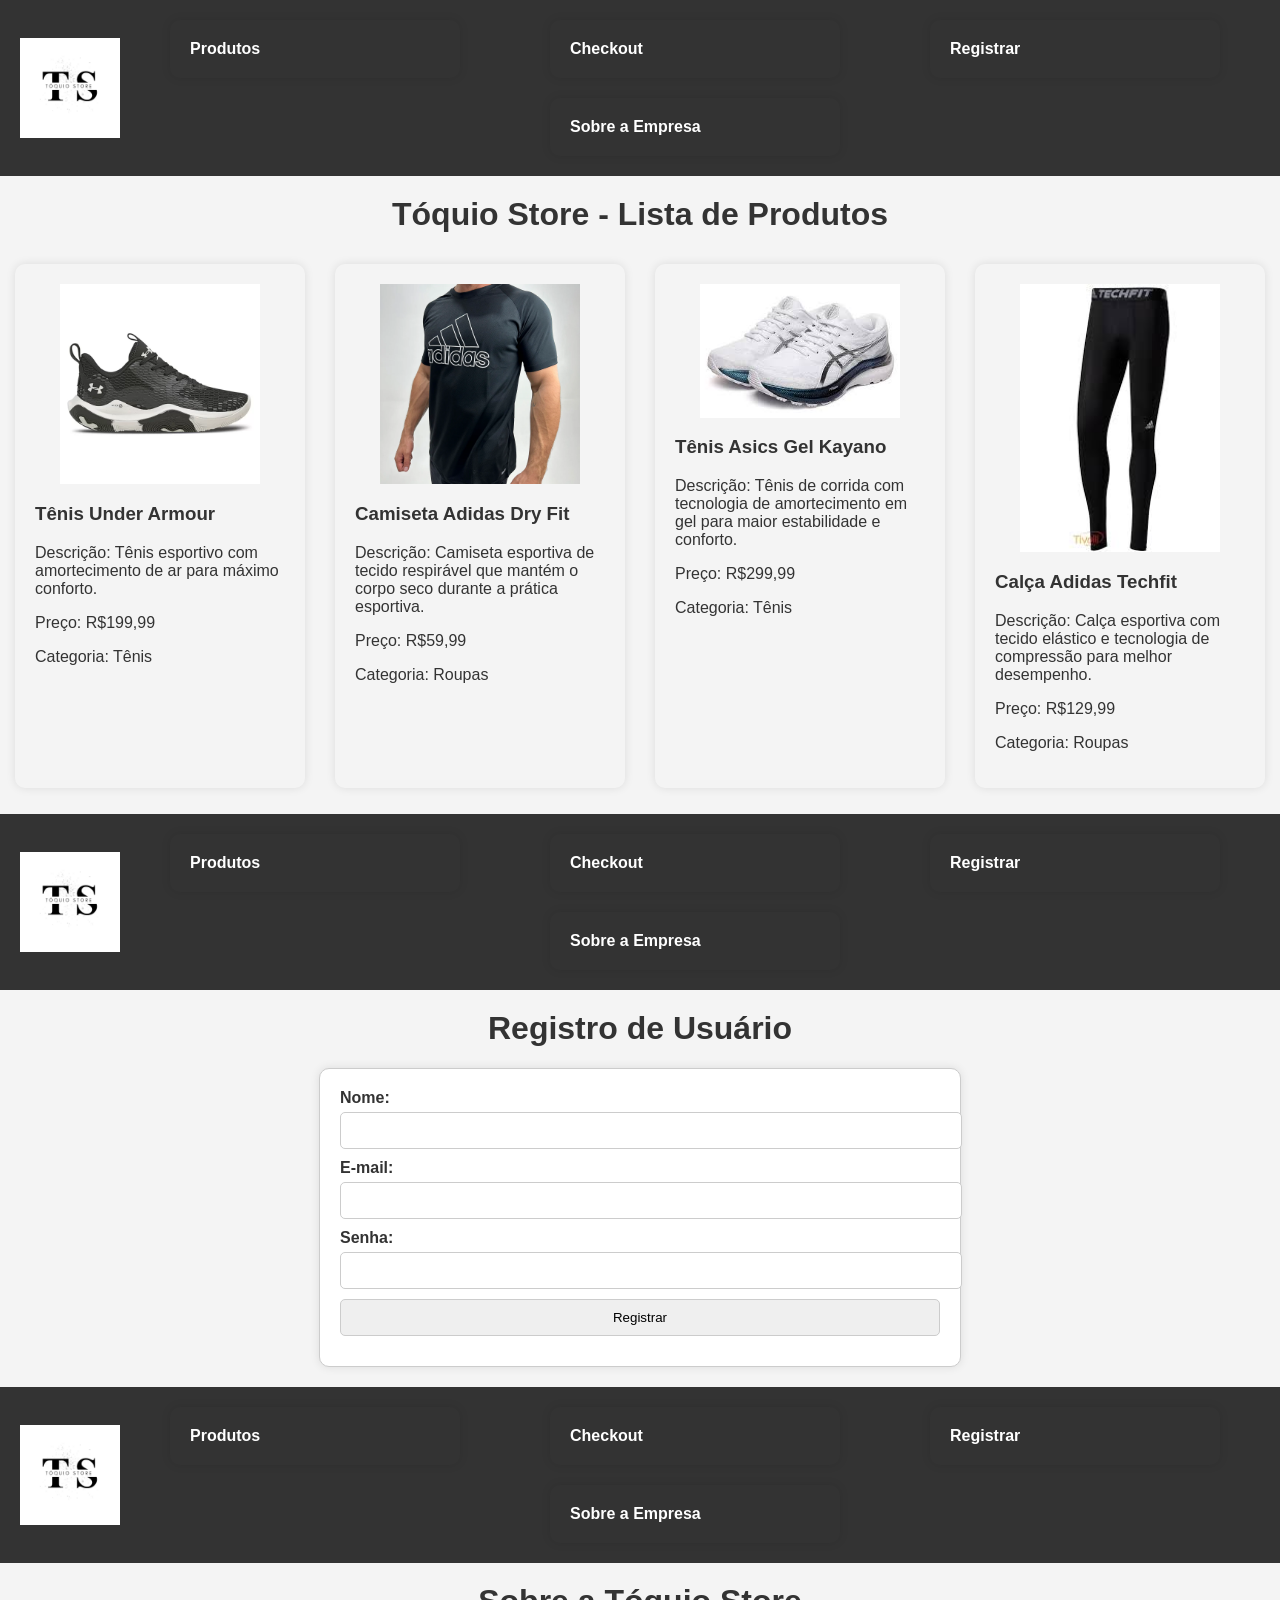
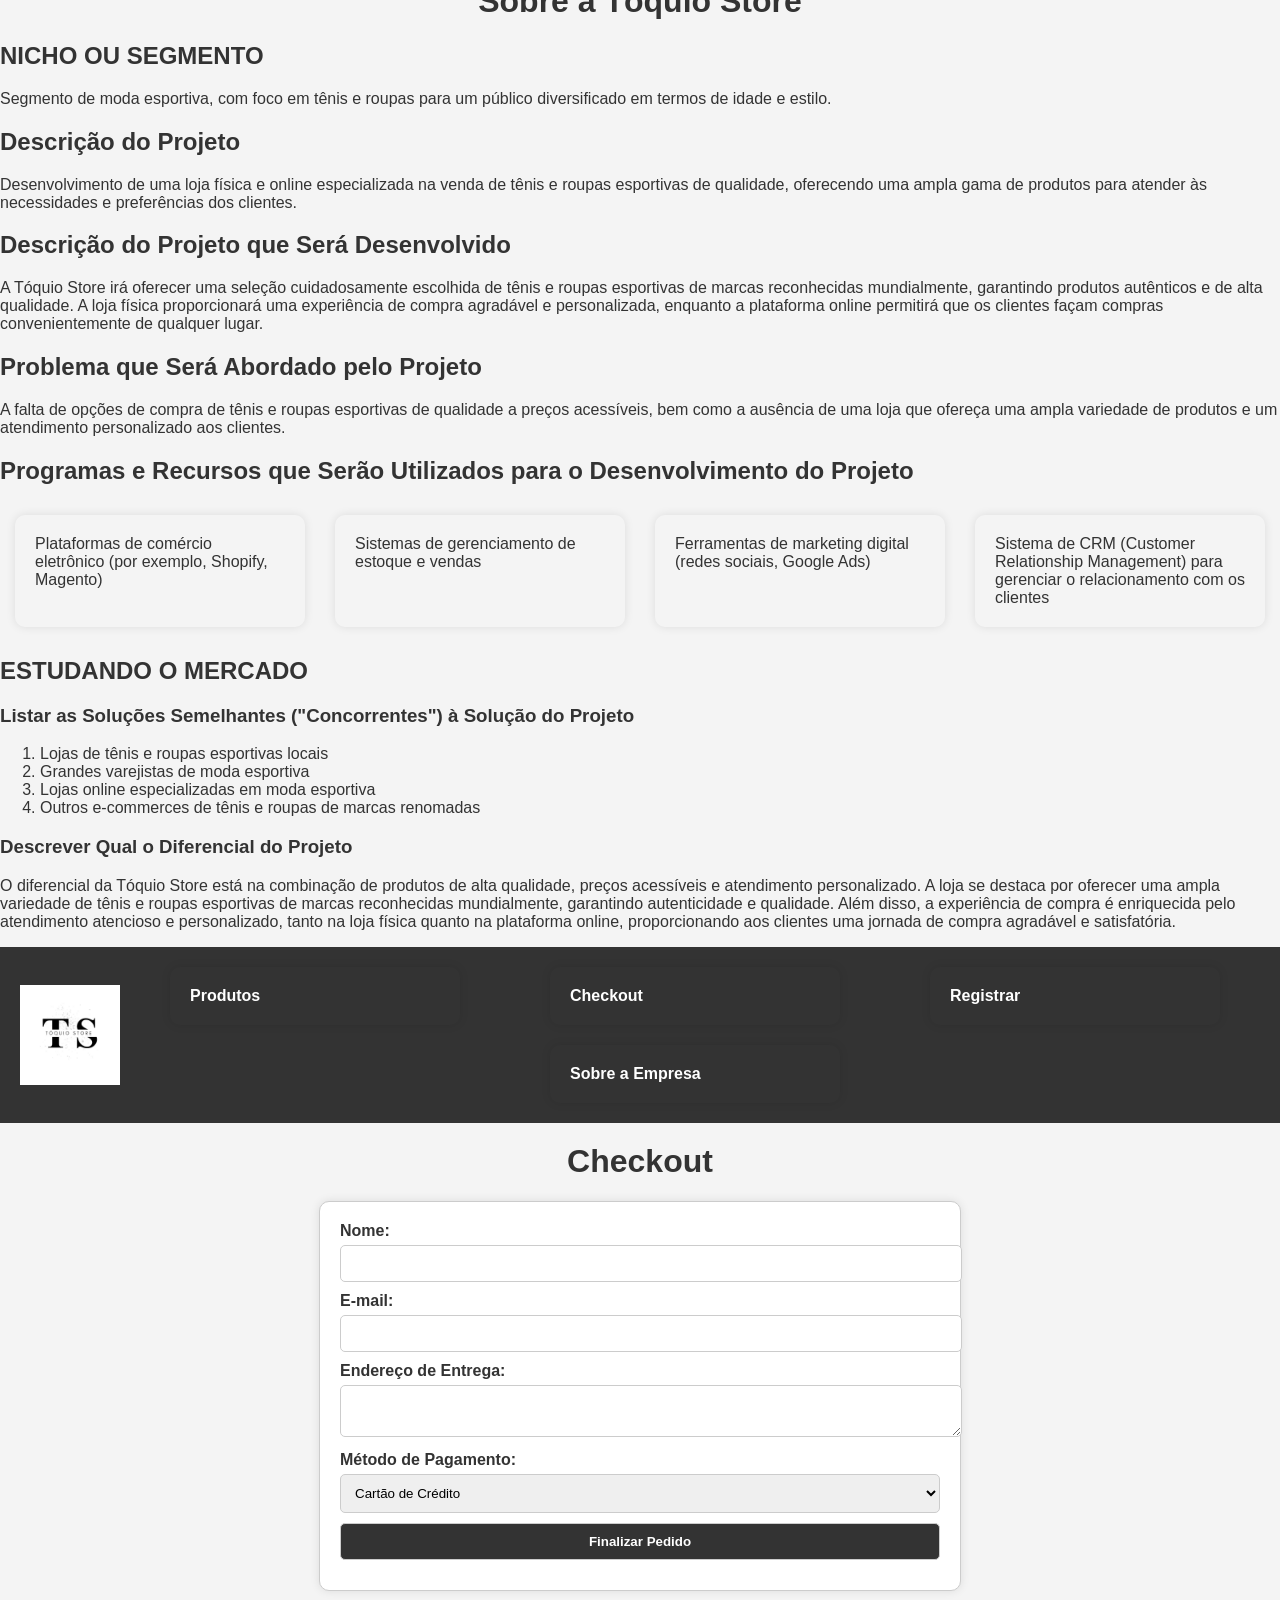
<file: Toquio store/index.html>
<!DOCTYPE html>
<html lang="pt-br">
<head>
    <meta charset="UTF-8">
    <meta name="viewport" content="width=device-width, initial-scale=1.0">
    <title>Tóquio Store - Lista de Produtos</title>
    <link rel="stylesheet" href="styles.css">
    <script src="projeto Toquiojavascript.js" defer></script>
</head>
<body>
    <header>
        <img src="logo.png" alt="Logo Tóquio Store" class="logo">
        <nav>
            <ul>
                <li><a href="index.html">Produtos</a></li>
                <li><a href="checkout.html">Checkout</a></li>
                <li><a href="register.html">Registrar</a></li>
                <li><a href="about.html">Sobre a Empresa</a></li>
            </ul>
        </nav>
    </header>
    
    <h1>Tóquio Store - Lista de Produtos</h1>
    
    <ul>
        <li>
            <img src="tennis1.jpg" alt="Tênis 1" width="200">
            <h3>Tênis Under Armour</h3>
            <p>Descrição: Tênis esportivo com amortecimento de ar para máximo conforto.</p>
            <p>Preço: R$199,99</p>
            <p>Categoria: Tênis</p>
        </li>
        
        <li>
            <img src="clothes1.jpg" alt="Roupas 1" width="200">
            <h3>Camiseta Adidas Dry Fit</h3>
            <p>Descrição: Camiseta esportiva de tecido respirável que mantém o corpo seco durante a prática esportiva.</p>
            <p>Preço: R$59,99</p>
            <p>Categoria: Roupas</p>
        </li>
        
        <li>
            <img src="tennis2.jpg" alt="Tênis 2" width="200">
            <h3>Tênis Asics Gel Kayano</h3>
            <p>Descrição: Tênis de corrida com tecnologia de amortecimento em gel para maior estabilidade e conforto.</p>
            <p>Preço: R$299,99</p>
            <p>Categoria: Tênis</p>
        </li>
        
        <li>
            <img src="clothes2.jpg" alt="Roupas 2" width="200">
            <h3>Calça Adidas Techfit</h3>
            <p>Descrição: Calça esportiva com tecido elástico e tecnologia de compressão para melhor desempenho.</p>
            <p>Preço: R$129,99</p>
            <p>Categoria: Roupas</p>
        </li>
    </ul>
</body>
</html>
<!DOCTYPE html>
<html lang="pt-br">
<head>
    <meta charset="UTF-8">
    <meta name="viewport" content="width=device-width, initial-scale=1.0">
    <title>Registro de Usuário - Tóquio Store</title>
    <link rel="stylesheet" href="styles.css">
    <script src="projeto Toquiojavascript.js" defer></script>
</head>
<body>
    <header>
        <img src="logo.png" alt="Logo Tóquio Store" class="logo">
        <nav>
            <ul>
                <li><a href="index.html">Produtos</a></li>
                <li><a href="checkout.html">Checkout</a></li>
                <li><a href="register.html">Registrar</a></li>
                <li><a href="about.html">Sobre a Empresa</a></li>
            </ul>
        </nav>
    </header>
    
    <h1>Registro de Usuário</h1>
    <form action="/register" method="POST">
      <label for="name">Nome:</label>
      <input type="text" id="name" name="name" required><br>
      <label for="email">E-mail:</label>
      <input type="email" id="email" name="email" required><br>
      <label for="password">Senha:</label>
      <input type="password" id="password" name="password" required><br>
      <input type="submit" value="Registrar">
    </form>
</body>
</html>
<!DOCTYPE html>
<html lang="pt-br">
<head>
    <meta charset="UTF-8">
    <meta name="viewport" content="width=device-width, initial-scale=1.0">
    <title>Sobre a Empresa - Tóquio Store</title>
    <link rel="stylesheet" href="styles.css">
    <script src="projeto Toquiojavascript.js" defer></script>
</head>
<body>
    <header>
        <img src="logo.png" alt="Logo Tóquio Store" class="logo">
        <nav>
            <ul>
                <li><a href="index.html">Produtos</a></li>
                <li><a href="checkout.html">Checkout</a></li>
                <li><a href="register.html">Registrar</a></li>
                <li><a href="about.html">Sobre a Empresa</a></li>
            </ul>
        </nav>
    </header>
    
    <h1>Sobre a Tóquio Store</h1>
    <section>
        <h2>NICHO OU SEGMENTO</h2>
        <p>Segmento de moda esportiva, com foco em tênis e roupas para um público diversificado em termos de idade e estilo.</p>

        <h2>Descrição do Projeto</h2>
        <p>Desenvolvimento de uma loja física e online especializada na venda de tênis e roupas esportivas de qualidade, oferecendo uma ampla gama de produtos para atender às necessidades e preferências dos clientes.</p>

        <h2>Descrição do Projeto que Será Desenvolvido</h2>
        <p>A Tóquio Store irá oferecer uma seleção cuidadosamente escolhida de tênis e roupas esportivas de marcas reconhecidas mundialmente, garantindo produtos autênticos e de alta qualidade. A loja física proporcionará uma experiência de compra agradável e personalizada, enquanto a plataforma online permitirá que os clientes façam compras convenientemente de qualquer lugar.</p>

        <h2>Problema que Será Abordado pelo Projeto</h2>
        <p>A falta de opções de compra de tênis e roupas esportivas de qualidade a preços acessíveis, bem como a ausência de uma loja que ofereça uma ampla variedade de produtos e um atendimento personalizado aos clientes.</p>

        <h2>Programas e Recursos que Serão Utilizados para o Desenvolvimento do Projeto</h2>
        <ul>
            <li>Plataformas de comércio eletrônico (por exemplo, Shopify, Magento)</li>
            <li>Sistemas de gerenciamento de estoque e vendas</li>
            <li>Ferramentas de marketing digital (redes sociais, Google Ads)</li>
            <li>Sistema de CRM (Customer Relationship Management) para gerenciar o relacionamento com os clientes</li>
        </ul>

        <h2>ESTUDANDO O MERCADO</h2>

        <h3>Listar as Soluções Semelhantes ("Concorrentes") à Solução do Projeto</h3>
        <ol>
            <li>Lojas de tênis e roupas esportivas locais</li>
            <li>Grandes varejistas de moda esportiva</li>
            <li>Lojas online especializadas em moda esportiva</li>
            <li>Outros e-commerces de tênis e roupas de marcas renomadas</li>
        </ol>

        <h3>Descrever Qual o Diferencial do Projeto</h3>
        <p>O diferencial da Tóquio Store está na combinação de produtos de alta qualidade, preços acessíveis e atendimento personalizado. A loja se destaca por oferecer uma ampla variedade de tênis e roupas esportivas de marcas reconhecidas mundialmente, garantindo autenticidade e qualidade. Além disso, a experiência de compra é enriquecida pelo atendimento atencioso e personalizado, tanto na loja física quanto na plataforma online, proporcionando aos clientes uma jornada de compra agradável e satisfatória.</p>
    </section>
</body>
</html>

<!DOCTYPE html>
<html lang="pt-br">
<head>
    <meta charset="UTF-8">
    <meta name="viewport" content="width=device-width, initial-scale=1.0">
    <title>Checkout - Tóquio Store</title>
    <link rel="stylesheet" href="styles.css">
    <script src="projeto Toquiojavascript.js" defer></script>
</head>
<body>
    <header>
        <img src="logo.png" alt="Logo Tóquio Store" class="logo">
        <nav>
            <ul>
                <li><a href="index.html">Produtos</a></li>
                <li><a href="checkout.html">Checkout</a></li>
                <li><a href="register.html">Registrar</a></li>
                <li><a href="about.html">Sobre a Empresa</a></li>
            </ul>
        </nav>
    </header>
    
    <h1>Checkout</h1>
    <form id="checkout-form">
      <label for="name">Nome:</label>
      <input type="text" id="name" name="name" required>
      
      <label for="email">E-mail:</label>
      <input type="email" id="email" name="email" required>
      
      <label for="address">Endereço de Entrega:</label>
      <textarea id="address" name="address" required></textarea>
      
      <label for="payment-method">Método de Pagamento:</label>
      <select id="payment-method" name="payment-method" required>
        <option value="credit-card">Cartão de Crédito</option>
        <option value="debit-card">Cartão de Débito</option>
        <option value="paypal">PayPal</option>
      </select>
      
      <!-- Campos adicionais para informações do cartão de crédito, débito e PayPal -->

      <button type="submit">Finalizar Pedido</button>
    </form>
</body>
</html>
</file>
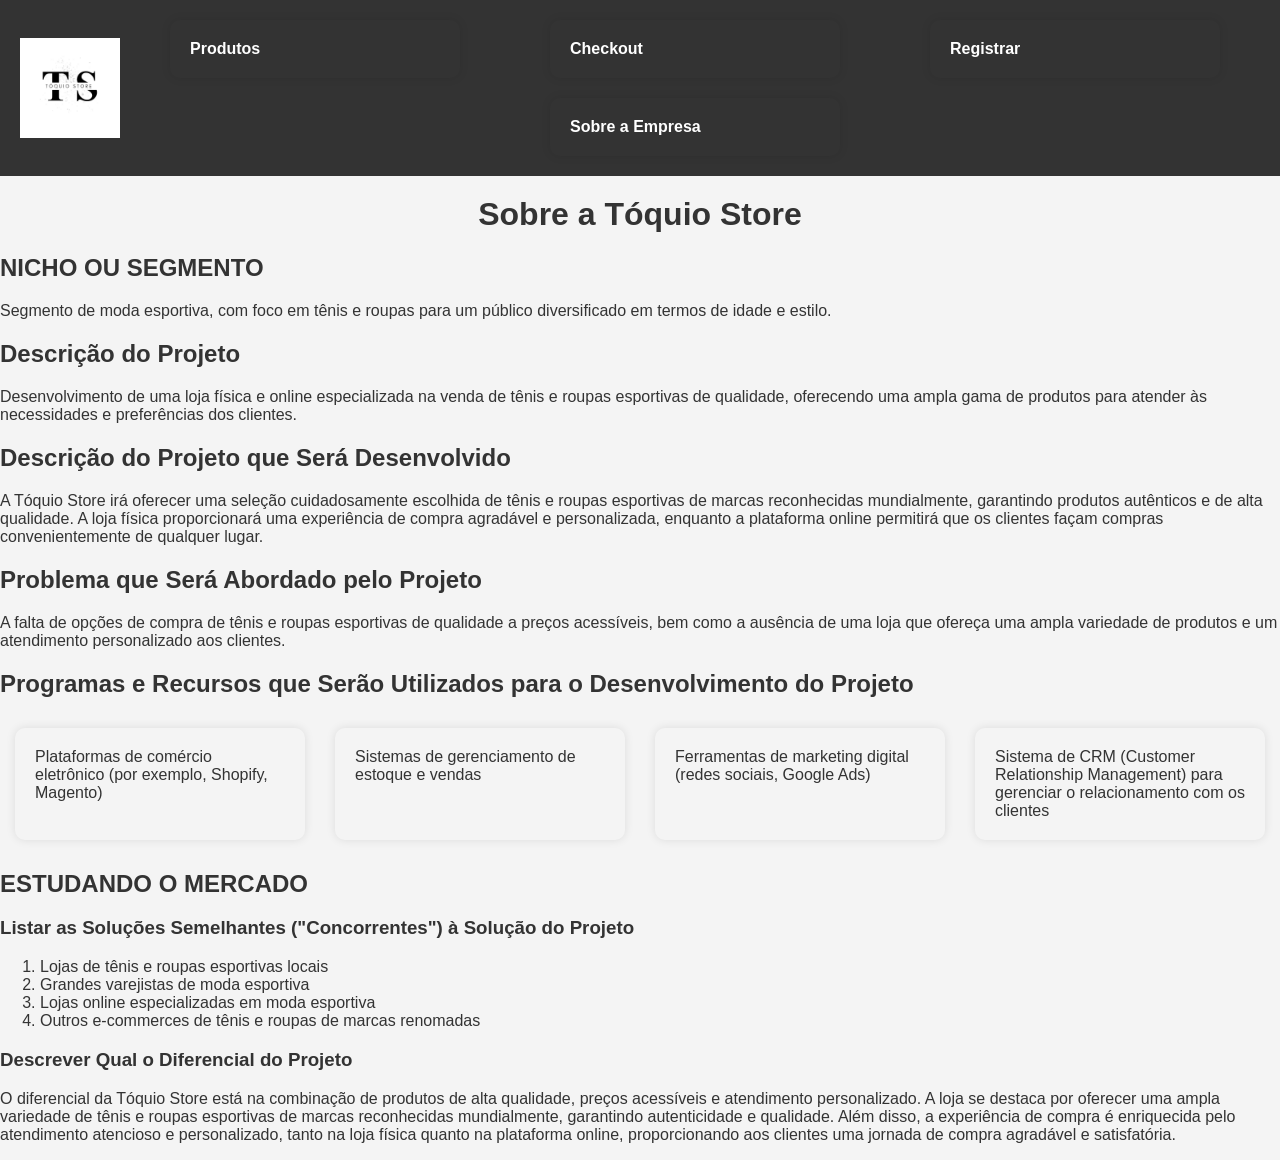
<file: Toquio store/about.html>
<!DOCTYPE html>
<html lang="pt-br">
<head>
    <meta charset="UTF-8">
    <meta name="viewport" content="width=device-width, initial-scale=1.0">
    <title>Sobre a Empresa - Tóquio Store</title>
    <link rel="stylesheet" href="styles.css">
    <script src="projeto Toquiojavascript.js" defer></script>
</head>
<body>
    <header>
        <img src="logo.png" alt="Logo Tóquio Store" class="logo">
        <nav>
            <ul>
                <li><a href="index.html">Produtos</a></li>
                <li><a href="checkout.html">Checkout</a></li>
                <li><a href="register.html">Registrar</a></li>
                <li><a href="about.html">Sobre a Empresa</a></li>
            </ul>
        </nav>
    </header>
    
    <h1>Sobre a Tóquio Store</h1>
    <section>
        <h2>NICHO OU SEGMENTO</h2>
        <p>Segmento de moda esportiva, com foco em tênis e roupas para um público diversificado em termos de idade e estilo.</p>

        <h2>Descrição do Projeto</h2>
        <p>Desenvolvimento de uma loja física e online especializada na venda de tênis e roupas esportivas de qualidade, oferecendo uma ampla gama de produtos para atender às necessidades e preferências dos clientes.</p>

        <h2>Descrição do Projeto que Será Desenvolvido</h2>
        <p>A Tóquio Store irá oferecer uma seleção cuidadosamente escolhida de tênis e roupas esportivas de marcas reconhecidas mundialmente, garantindo produtos autênticos e de alta qualidade. A loja física proporcionará uma experiência de compra agradável e personalizada, enquanto a plataforma online permitirá que os clientes façam compras convenientemente de qualquer lugar.</p>

        <h2>Problema que Será Abordado pelo Projeto</h2>
        <p>A falta de opções de compra de tênis e roupas esportivas de qualidade a preços acessíveis, bem como a ausência de uma loja que ofereça uma ampla variedade de produtos e um atendimento personalizado aos clientes.</p>

        <h2>Programas e Recursos que Serão Utilizados para o Desenvolvimento do Projeto</h2>
        <ul>
            <li>Plataformas de comércio eletrônico (por exemplo, Shopify, Magento)</li>
            <li>Sistemas de gerenciamento de estoque e vendas</li>
            <li>Ferramentas de marketing digital (redes sociais, Google Ads)</li>
            <li>Sistema de CRM (Customer Relationship Management) para gerenciar o relacionamento com os clientes</li>
        </ul>

        <h2>ESTUDANDO O MERCADO</h2>

        <h3>Listar as Soluções Semelhantes ("Concorrentes") à Solução do Projeto</h3>
        <ol>
            <li>Lojas de tênis e roupas esportivas locais</li>
            <li>Grandes varejistas de moda esportiva</li>
            <li>Lojas online especializadas em moda esportiva</li>
            <li>Outros e-commerces de tênis e roupas de marcas renomadas</li>
        </ol>

        <h3>Descrever Qual o Diferencial do Projeto</h3>
        <p>O diferencial da Tóquio Store está na combinação de produtos de alta qualidade, preços acessíveis e atendimento personalizado. A loja se destaca por oferecer uma ampla variedade de tênis e roupas esportivas de marcas reconhecidas mundialmente, garantindo autenticidade e qualidade. Além disso, a experiência de compra é enriquecida pelo atendimento atencioso e personalizado, tanto na loja física quanto na plataforma online, proporcionando aos clientes uma jornada de compra agradável e satisfatória.</p>
    </section>
</body>
</html>
</file>
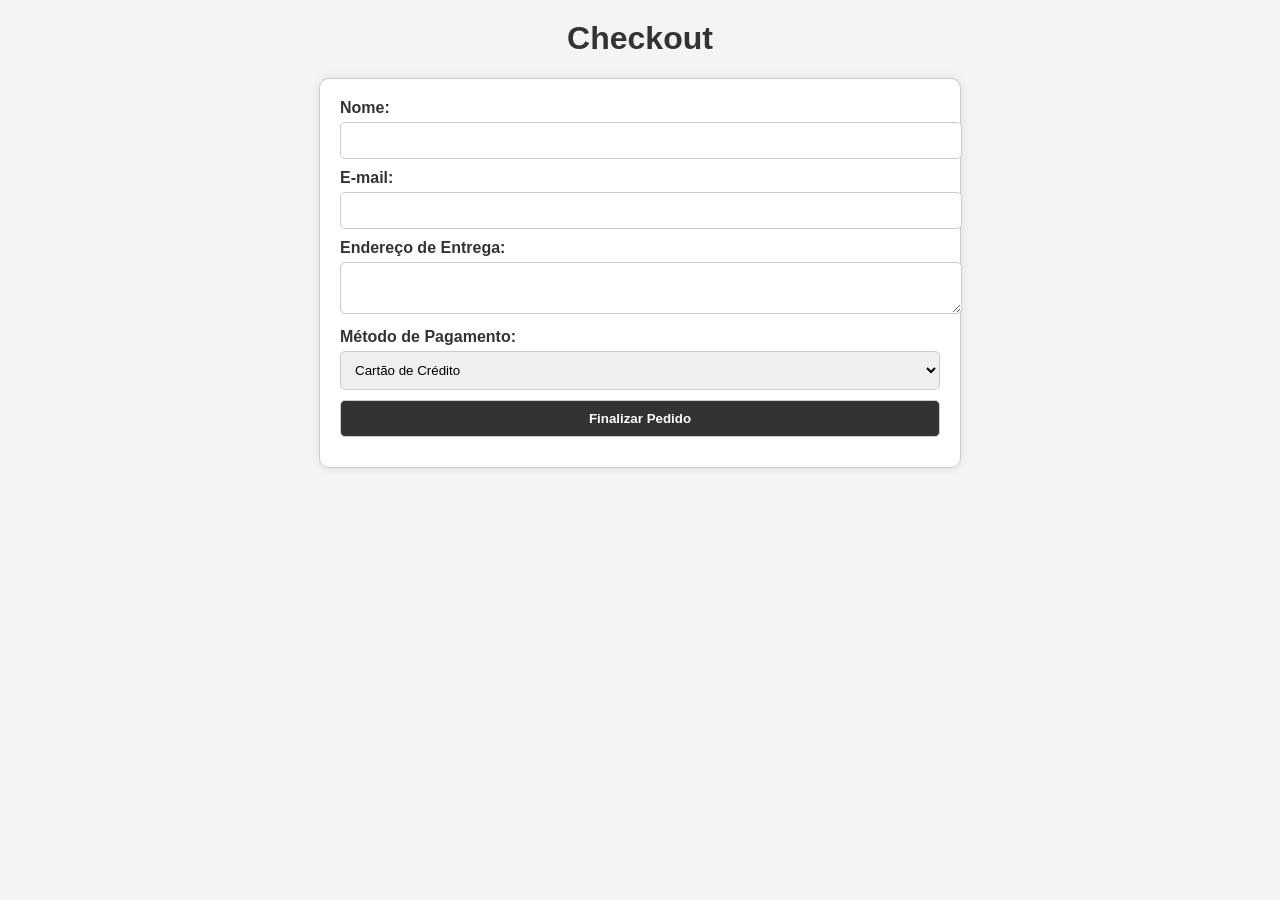
<file: Toquio store/checkout.html>
<!DOCTYPE html>
<html lang="pt-br">
<head>
    <meta charset="UTF-8">
    <meta name="viewport" content="width=device-width, initial-scale=1.0">
    <title>Checkout - Tóquio Store</title>
    <link rel="stylesheet" href="styles.css">
    <script src="projeto Toquiojavascript.js" defer></script>
</head>
<body>
    <h1>Checkout</h1>
    <form id="checkout-form">
      <label for="name">Nome:</label>
      <input type="text" id="name" name="name" required>
      
      <label for="email">E-mail:</label>
      <input type="email" id="email" name="email" required>
      
      <label for="address">Endereço de Entrega:</label>
      <textarea id="address" name="address" required></textarea>
      
      <label for="payment-method">Método de Pagamento:</label>
      <select id="payment-method" name="payment-method" required>
        <option value="credit-card">Cartão de Crédito</option>
        <option value="debit-card">Cartão de Débito</option>
        <option value="paypal">PayPal</option>
      </select>
      
      <!-- Campos adicionais para informações do cartão de crédito, débito e PayPal -->

      <button type="submit">Finalizar Pedido</button>
    </form>
</body>
</html>
</file>
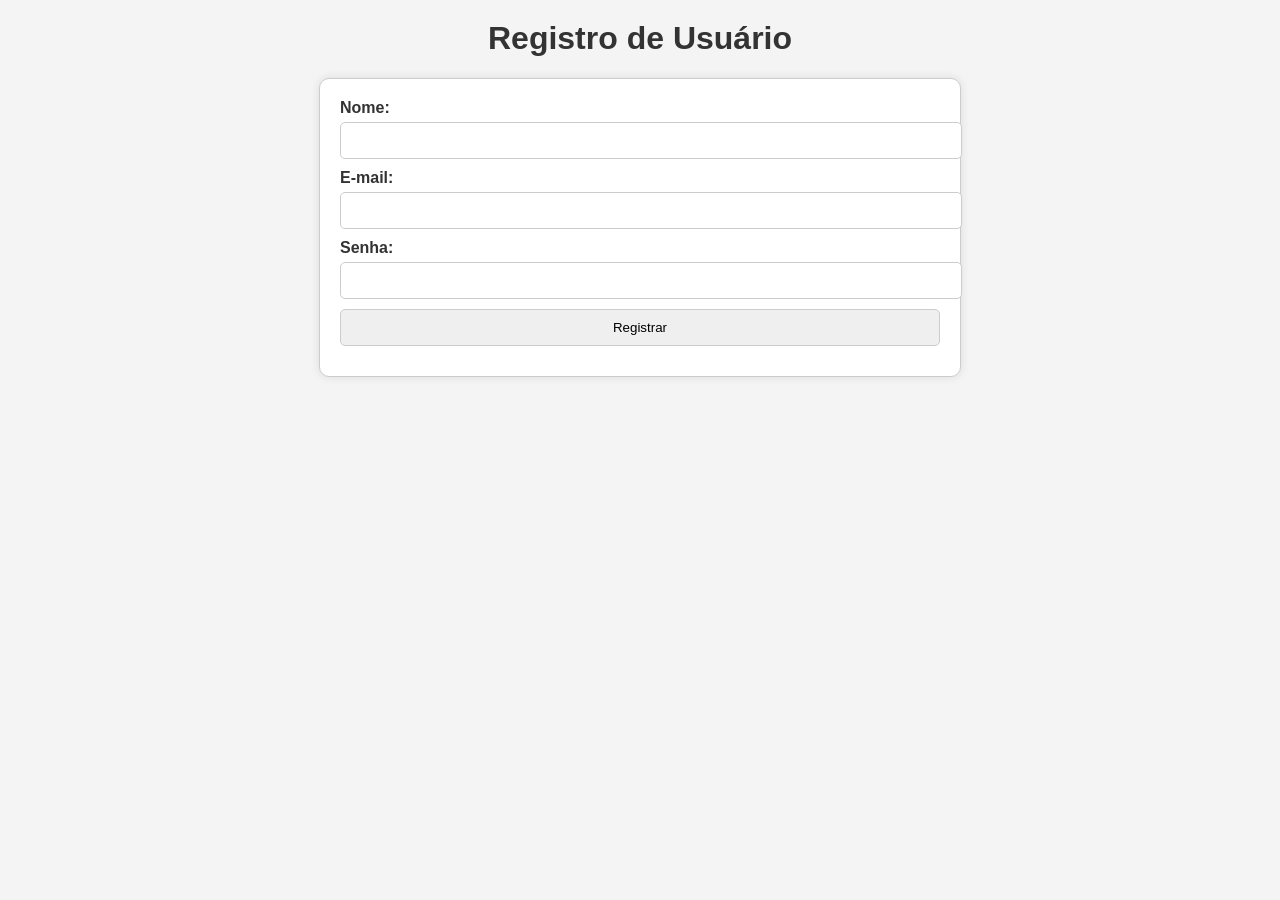
<file: Toquio store/register.html>
<!DOCTYPE html>
<html lang="pt-br">
<head>
    <meta charset="UTF-8">
    <meta name="viewport" content="width=device-width, initial-scale=1.0">
    <title>Registro de Usuário - Tóquio Store</title>
    <link rel="stylesheet" href="styles.css">
    <script src="projeto Toquiojavascript.js" defer></script>
</head>
<body>
    <h1>Registro de Usuário</h1>
    <form action="/register" method="POST">
      <label for="name">Nome:</label>
      <input type="text" id="name" name="name" required><br>
      <label for="email">E-mail:</label>
      <input type="email" id="email" name="email" required><br>
      <label for="password">Senha:</label>
      <input type="password" id="password" name="password" required><br>
      <input type="submit" value="Registrar">
    </form>
</body>
</html>
</file>
<file: Toquio store/styles.css>
body {
    font-family: Arial, sans-serif;
    margin: 0;
    padding: 0;
    background-color: #f4f4f4;
    color: #333;
}

header {
    display: flex;
    justify-content: space-between;
    align-items: center;
    background-color: #333;
    color: #fff;
    padding: 10px 20px;
}

header img.logo {
    height: 100px;
}

nav ul {
    list-style: none;
    margin: 0;
    padding: 0;
    display: flex;
}

nav ul li {
    margin-left: 20px;
}

nav ul li a {
    color: #fff;
    text-decoration: none;
    font-weight: bold;
}

h1 {
    text-align: center;
    margin-top: 20px;
}

ul {
    list-style: none;
    padding: 0;
    display: flex;
    justify-content: space-around;
    flex-wrap: wrap;
}

ul li {
    background-color: #red;
    margin: 10px;
    padding: 20px;
    border: 1px solid #red;
    border-radius: 10px;
    width: 250px;
    box-shadow: 0 0 10px rgba(0, 0, 0, 0.1);
}

ul li img {
    display: block;
    margin: 0 auto 10px;
}

form {
    max-width: 600px;
    margin: 20px auto;
    padding: 20px;
    background-color: #fff;
    border: 1px solid #ccc;
    border-radius: 10px;
    box-shadow: 0 0 10px rgba(0, 0, 0, 0.1);
}

form label {
    display: block;
    margin-bottom: 5px;
    font-weight: bold;
}

form input, form textarea, form select, form button {
    width: 100%;
    padding: 10px;
    margin-bottom: 10px;
    border: 1px solid #ccc;
    border-radius: 5px;
}

form button {
    background-color: #333;
    color: #fff;
    font-weight: bold;
    cursor: pointer;
}

form button:hover {
    background-color: #555;
}
</file>
